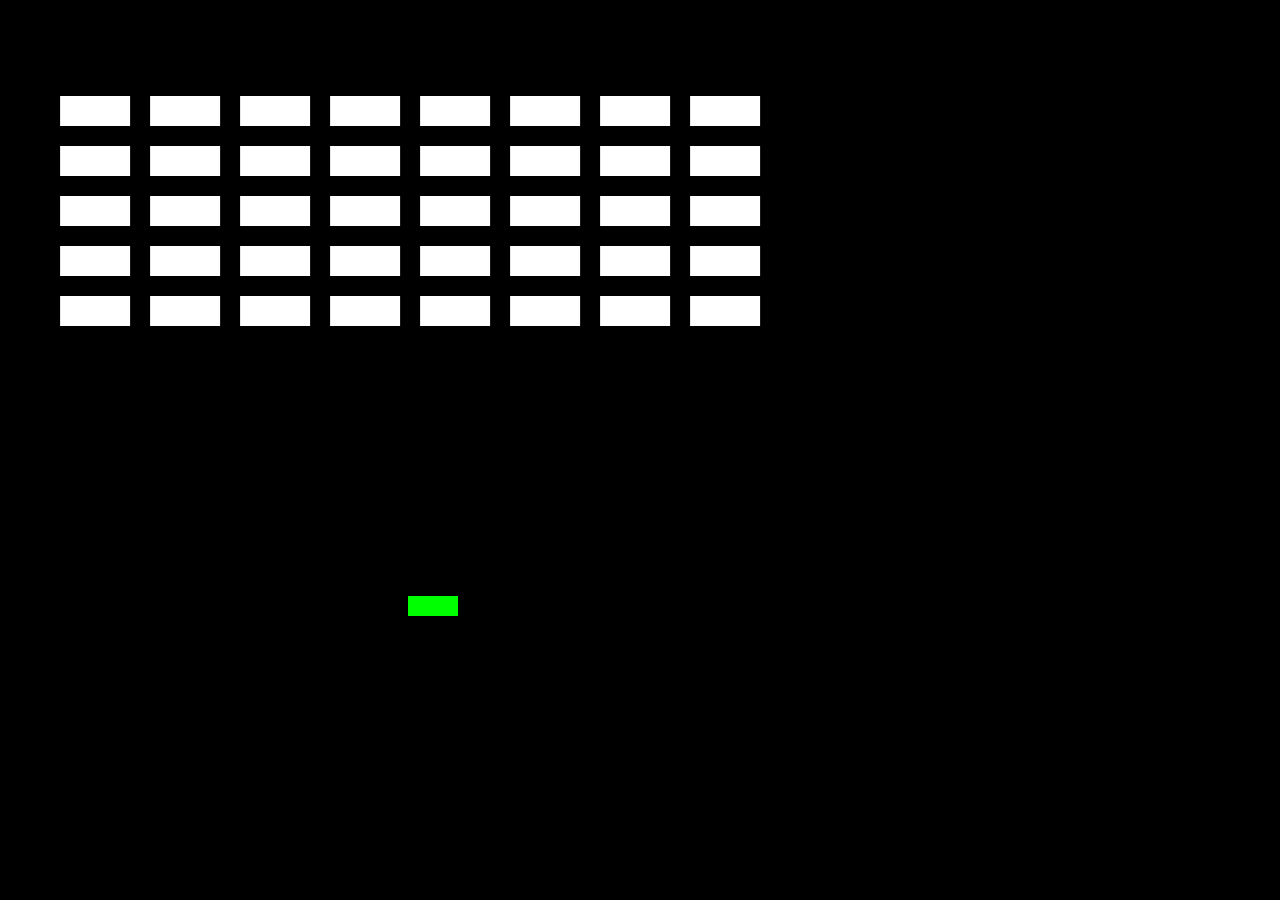
<file: templates/index2.html>
<style>
    body{
        background-color: black;
    }
</style>
<body>
    <h5>Space Invaders!</h5>
    
</body>
<canvas id="gameWindow" width="800" height="600"></canvas>
<script src="../scripts/index2.js"></script>
</file>
